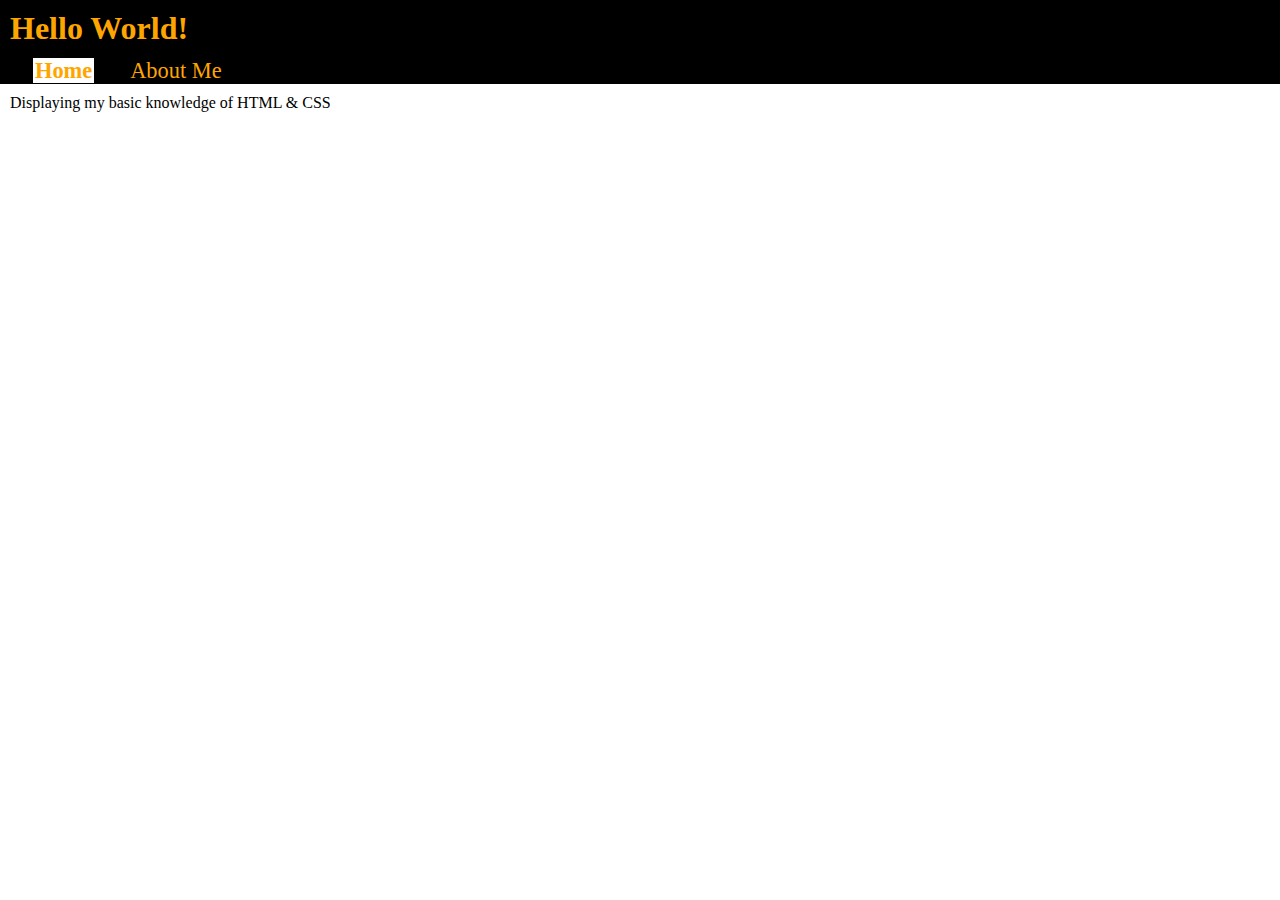
<file: index.html>
<!DOCTYPE html>
<html lang='en'>
<head>
    <meta charset='UTF-8'>
    <title>Jeremy Sumook github portfolio</title>
    <meta name="description" content="Jeremy Sumook portfolio">
    <meta name="author" content="Jeremy Sumook">
    <link rel="stylesheet" href="assets/stylesheet.css">
    <!-- <link rel="icon" type="image/png" href=""> -->

</head>
<body>
    <header id="headr">
    <h1>
        Hello World!
    </h1>
    </header>
    <nav>
        <ul>
            <li><a href="index.html" class="active">Home</a></li>
            <li><a href="aboutMe.html">About Me</a></li>
        </ul>
    </nav>
    <main>
        <p>Displaying my basic knowledge of HTML & CSS</p>
    </main>

    <script src="https://my.gblearn.com/js/loadscript.js"></script>
</body>
</html>
</file>
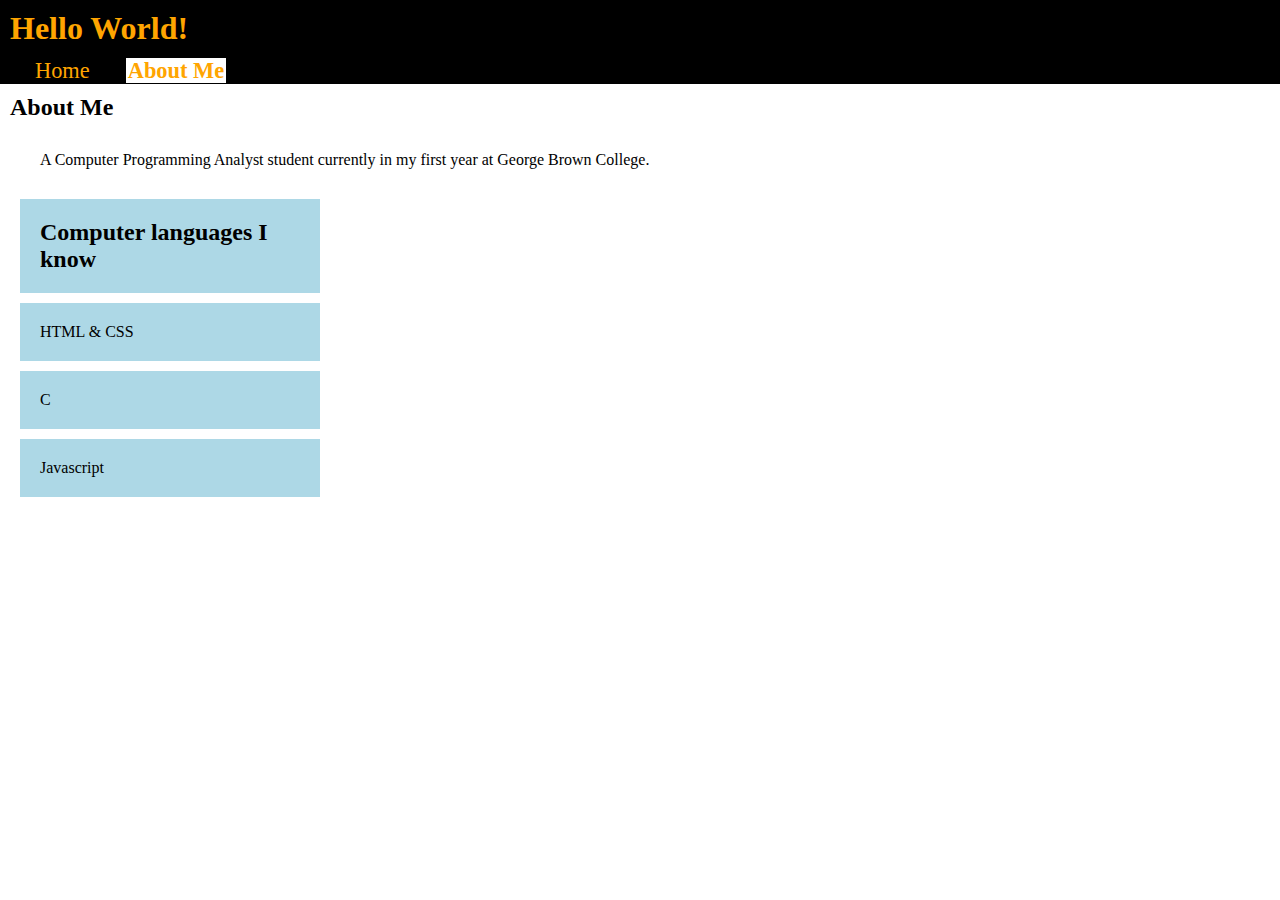
<file: aboutMe.html>
<!DOCTYPE html>
<html lang='en'>
<head>
    <meta charset='UTF-8'>
    <title>Jeremy Sumook github portfolio</title>
    <meta name="description" content="Jeremy Sumook portfolio">
    <meta name="author" content="Jeremy Sumook">
    <link rel="stylesheet" href="assets/stylesheet.css">
    <link rel="icon" type="image/png" href="images/pika.png">

</head>
<body>
        <header id="headr">
        <h1>
            Hello World!
        </h1>
        </header>
        <nav>
            <ul>
                <li><a href="index.html">Home</a></li>
                <li><a href="aboutMe.html" class="active">About Me</a></li>
            </ul>
        </nav>
        <main>
            <h2>About Me</h2>
            <div id="intro">
                <p>A Computer Programming Analyst student currently in my first year at George Brown College.</p>
            </div>
            <div class="ABM"> 
                <h2>Computer languages I know</h2>
            </div>
            <div class="ABM">
                <p>HTML & CSS</p>
            </div>
            <div class="ABM">
                <p>C</p>
            </div>
            <div class="ABM">
                <p>Javascript</p>
            </div>
        </main>
    
        <script src="https://my.gblearn.com/js/loadscript.js"></script>
    </body>
    </html>
</file>
<file: assets/stylesheet.css>
*{
    margin: 0;
    padding: 0;
}
html, body{
    height: 100%;
}
#headr{
    font-weight: bold;
    color: orange;
    background: black;
    padding: 10px;
    border-bottom: solid black 1px;
}
nav{
    background-color: black;
}
main{
    height: 60%;
    padding: 10px;
}
nav ul{
    list-style-type: none;
    background-color: black;
    padding: 3px;
    padding: 0 3px 0 3px;
}
nav ul li{
    display: inline-block;
    padding-left: 30px;
}
nav ul li a{
    text-decoration: none;
    color: orange;
    font-size: 1.4em;
    padding: 0 2px 0 2px;
}
nav ul li a:hover{
    background: orange;
    color: black;
    transition: all ease-in-out 250ms;

}
.active{
    background: white;
    color: orange;
    font-weight: bold;
}
main>div{
    margin: 10px;
    padding: 20px;
}
.ABM{
    background-color: lightblue;
    margin: 10px;
    margin-right: 0px auto;
    color: black;
    padding: 20px;
    width: 20.6%;
}
</file>
